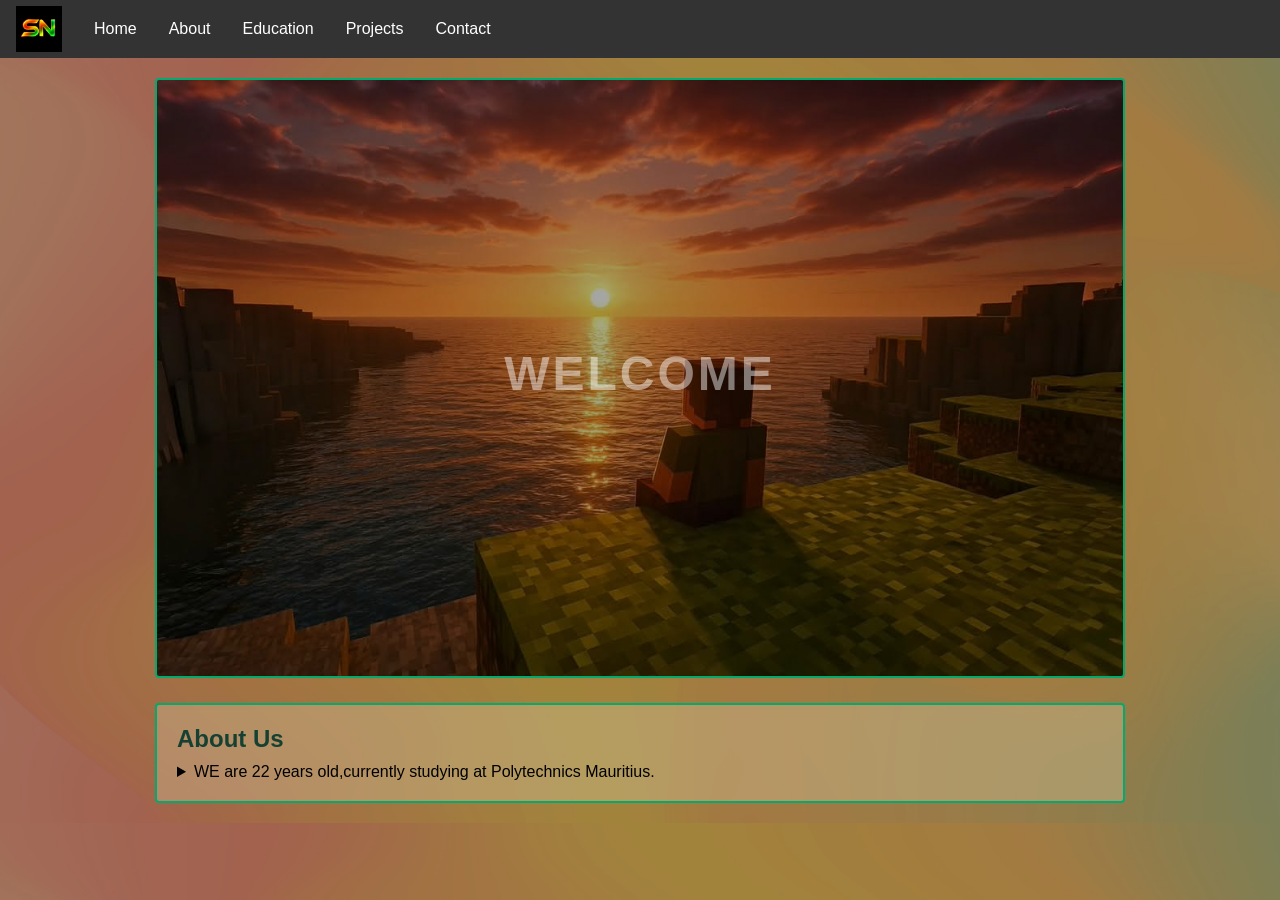
<file: index.html>
<!DOCTYPE html>
<html lang="en">
  <head>
    <meta charset="UTF-8">
    <meta name="viewport" content="width=device-width, initial-scale=1.0">
    <title>Home</title>
    <link rel="icon" type="image/jpeg" href="logo.jpeg">
    <link rel="stylesheet" href="navbar.css">
    <link rel="stylesheet" href="index.css">
  </head>
  <body>
    <ul id="abda">
      <li class="logo"><a href="index.html"><img src="logo.jpeg" alt="SN logo"></a></li>
      <li><a href="index.html">Home</a></li>
      <li><a href="about.html">About</a></li>
      <li><a href="education.html">Education</a></li>
      <li><a href="project.html">Projects</a></li>
      <li><a href="contact.html">Contact</a></li>
    </ul>
    
    <div class="page">

      <div class="banner">
        <h1>WELCOME</h1>
      </div>

      <div class="home">
        <h2 id="intro">About Us</h2>
        <details id="ME" style="margin-top:5px;">
                 <summary id="MEE">WE are 22 years old,currently studying at Polytechnics Mauritius.</summary>
                          We're excited about graduating, but the journey to get there is filled with challenges—revisions, assignments, presentations,
                          and more.Of course, we also need time to relax, whether alone or with friends, and for us gaming is the perfect solution.
                          We simply love gaming!
                          The difference between me and my partner in this assignment is that he enjoys playing all kinds of games,
                          while I'm loyal to just one: the one and only PUBG
        </details>
      </div>

    </div>
   
  </body>
</html>
</file>
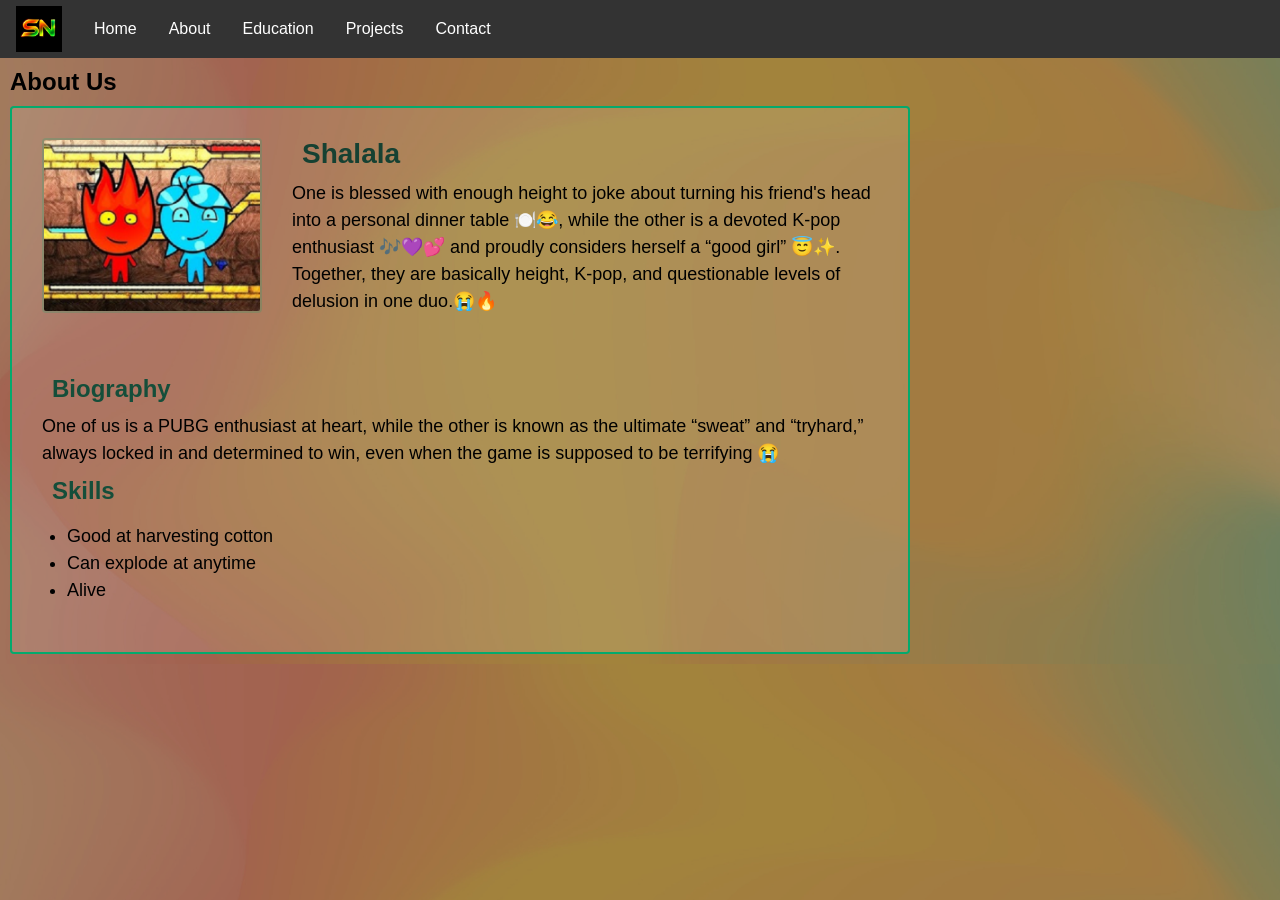
<file: about.html>
<!DOCTYPE html>
<html lang="en">
  <head>
    <meta charset="UTF-8">
    <meta name="viewport" content="width=device-width, initial-scale=1.0">
    <title>About</title>
    <link rel="icon" type="image/jpeg" href="logo.jpeg">
    <link rel="stylesheet" href="navbar.css">
    <link rel="stylesheet" href="about.css">
  </head>
  <body>
    <ul id="abda">
      <li class="logo"><a href="index.html"><img src="logo.jpeg" alt="SN logo"></a></li>
      <li><a href="index.html">Home</a></li>
      <li><a href="about.html">About</a></li>
      <li><a href="education.html">Education</a></li>
      <li><a href="project.html">Projects</a></li>
      <li><a href="contact.html">Contact</a></li>
    </ul>

    <h2>About Us</h2>

    <div class="about">
      <div class="profile">
        <img src="fire-and-water-4-240x190.png" alt="Shalala - Fire and Water" width="240" height="190">
        <div class="profile-text">
          <h2>Shalala</h2>
          <p>One is blessed with enough height to joke about turning his friend's head into a personal dinner table 🍽️😂,
            while the other is a devoted K-pop enthusiast 🎶💜💕 and proudly considers herself a “good girl” 😇✨. <br>
            Together, they are basically height, K-pop, and questionable levels of delusion in one duo.😭🔥</p>
        </div>
      </div>

      <h2>Biography</h2>
      <p>One of us is a PUBG enthusiast at heart, while the other is known as the ultimate “sweat” and “tryhard,” always locked in and determined to win, even when the game is supposed to be terrifying 😭</p>

      <h2>Skills</h2>
      <ul class="skills">
        <li>Good at harvesting cotton</li>
        <li>Can explode at anytime</li>
        <li>Alive</li>
      </ul>
    </div>
  </body>
</html>
</file>
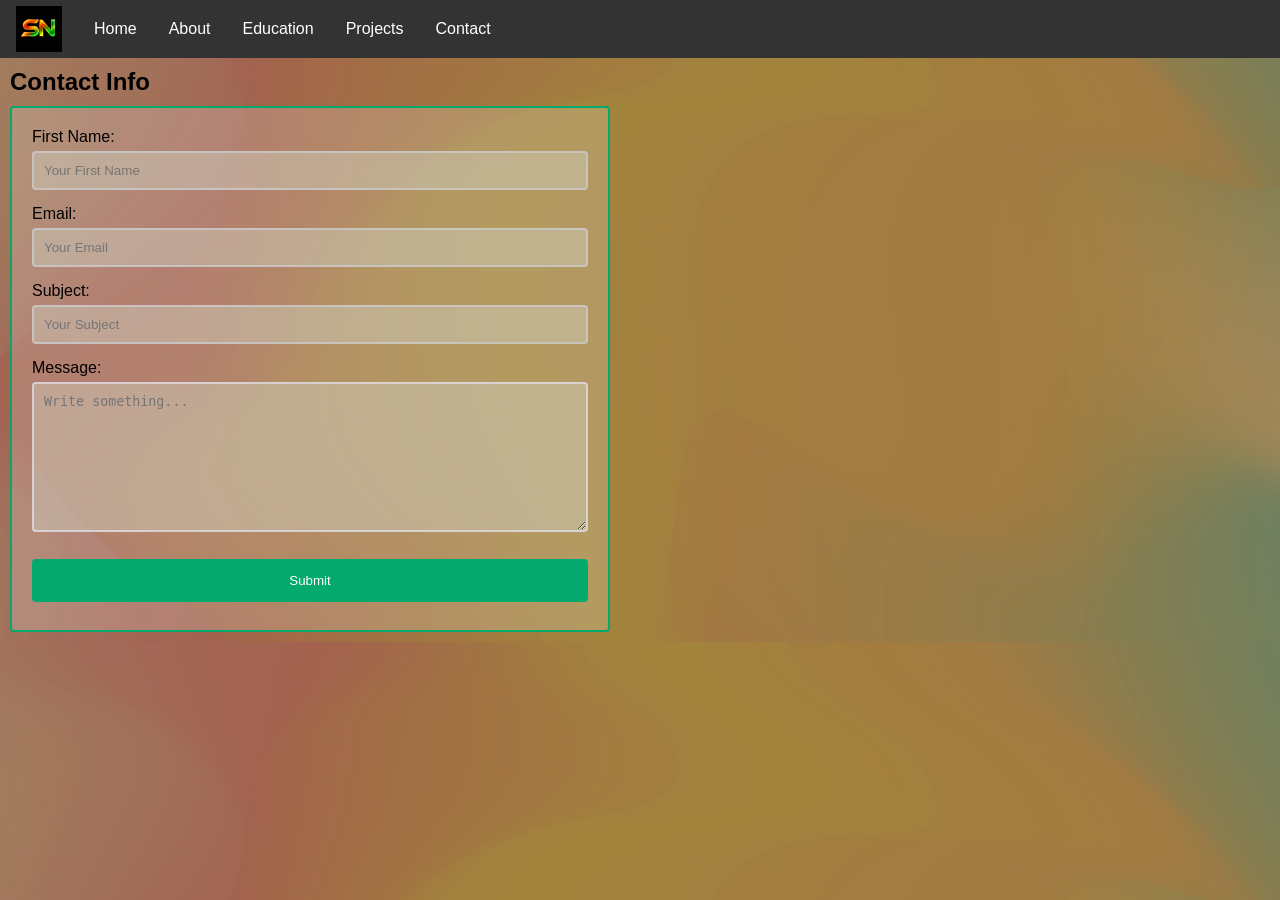
<file: contact.html>
<!DOCTYPE html>
<html lang="en">
  <head>
    <meta charset="UTF-8">
    <meta name="viewport" content="width=device-width, initial-scale=1.0">
    <title>Contact</title>
    <link rel="icon" type="image/jpeg" href="logo.jpeg">
    <link rel="stylesheet" href="navbar.css">
    <link rel="stylesheet" href="contact.css">
  </head>
  <body>
    <ul id="abda">
      <li class="logo"><a href="index.html"><img src="logo.jpeg" alt="SN logo"></a></li>
      <li><a href="index.html">Home</a></li>
      <li><a href="about.html">About</a></li>
      <li><a href="education.html">Education</a></li>
      <li><a href="project.html">Projects</a></li>
      <li><a href="contact.html">Contact</a></li>
    </ul>

    <h2>Contact Info</h2>

    <div class="responsive-form">
      <form action="thankyou.html" method="get">
        <label for="fname">First Name:</label>
        <input type="text" id="fname" name="name" placeholder="Your First Name" required>

        <label for="email">Email:</label>
        <input type="email" id="email" name="email" placeholder="Your Email" required>

        <label for="sub">Subject:</label>
        <input type="text" id="sub" name="subject" placeholder="Your Subject" required>

        <label for="message">Message:</label>
        <textarea id="message" name="message" placeholder="Write something..." required></textarea>

        <input type="submit" value="Submit">
      </form>
    </div>

  </body>
</html>
</file>
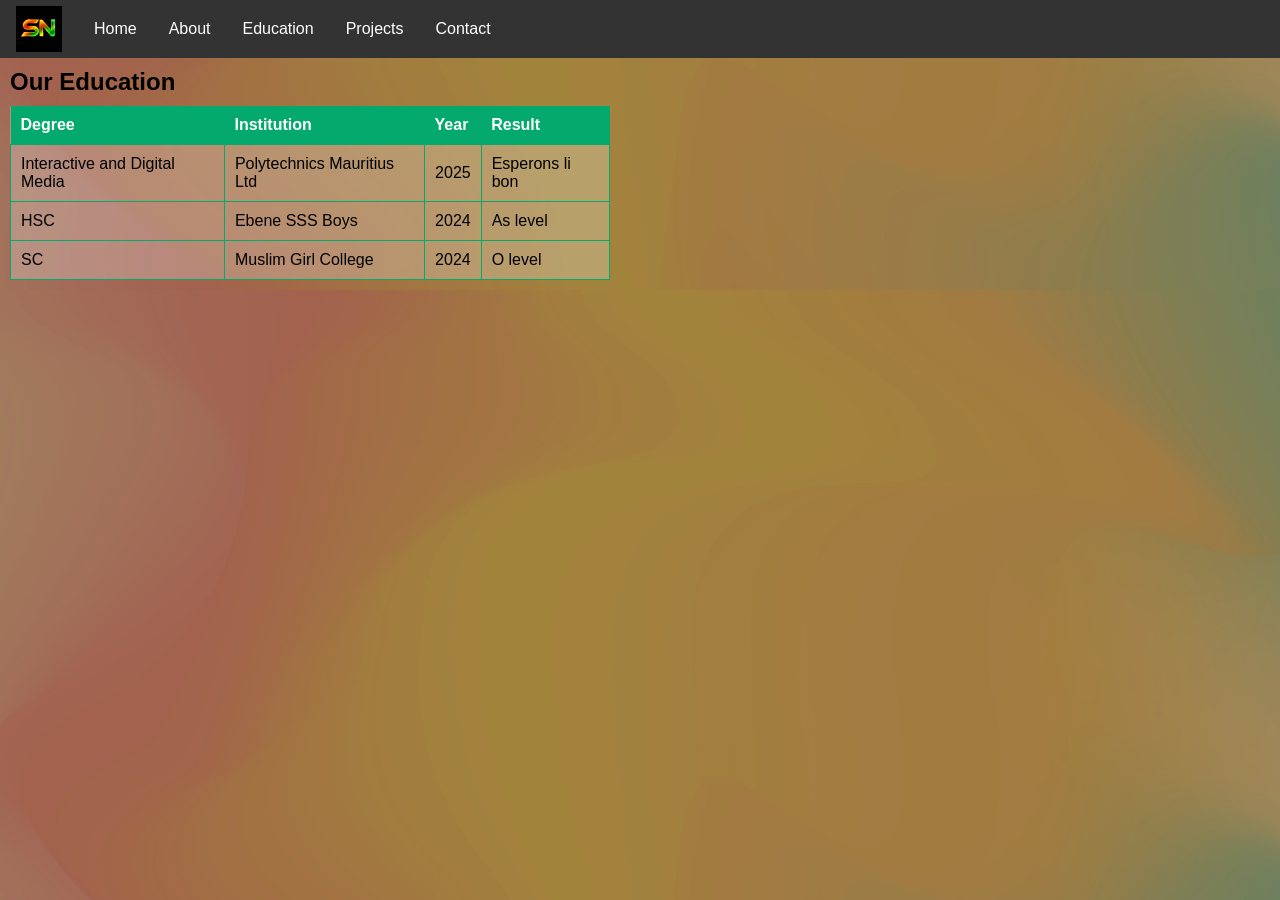
<file: education.html>
<!DOCTYPE html>
<html lang="en">
  <head>
    <meta charset="UTF-8">
    <meta name="viewport" content="width=device-width, initial-scale=1.0">
    <title>Education</title>
     <link rel="icon" type="image/jpeg" href="logo.jpeg">
    <link rel="stylesheet" href="navbar.css">
    <link rel="stylesheet" href="education.css">
  </head>
  <body>
    <ul id="abda">
      <li class="logo"><a href="index.html"><img src="logo.jpeg" alt="SN logo"></a></li>
      <li><a href="index.html">Home</a></li>
      <li><a href="about.html">About</a></li>
      <li><a href="education.html">Education</a></li>
      <li><a href="project.html">Projects</a></li>
      <li><a href="contact.html">Contact</a></li>
    </ul>

    <h2>Our Education</h2>

    <table style="background-color: rgba(255, 255, 255, 0.238);">
      <thead>
        <tr>
          <th>Degree</th>
          <th>Institution</th>
          <th>Year</th>
          <th>Result</th>
        </tr>
      </thead>
      <tbody>
        <tr>
          <td>Interactive and Digital Media</td>
          <td>Polytechnics Mauritius Ltd</td>
          <td>2025</td>
          <td>Esperons li bon</td>
        </tr>
        <tr>
          <td>HSC</td>
          <td>Ebene SSS Boys</td>
          <td>2024</td>
          <td>As level</td>
        </tr>
        <tr>
          <td>SC</td>
          <td>Muslim Girl College</td>
          <td>2024</td>
          <td>O level</td>
        </tr>
      </tbody>
    </table>

  </body>
</html>
</file>
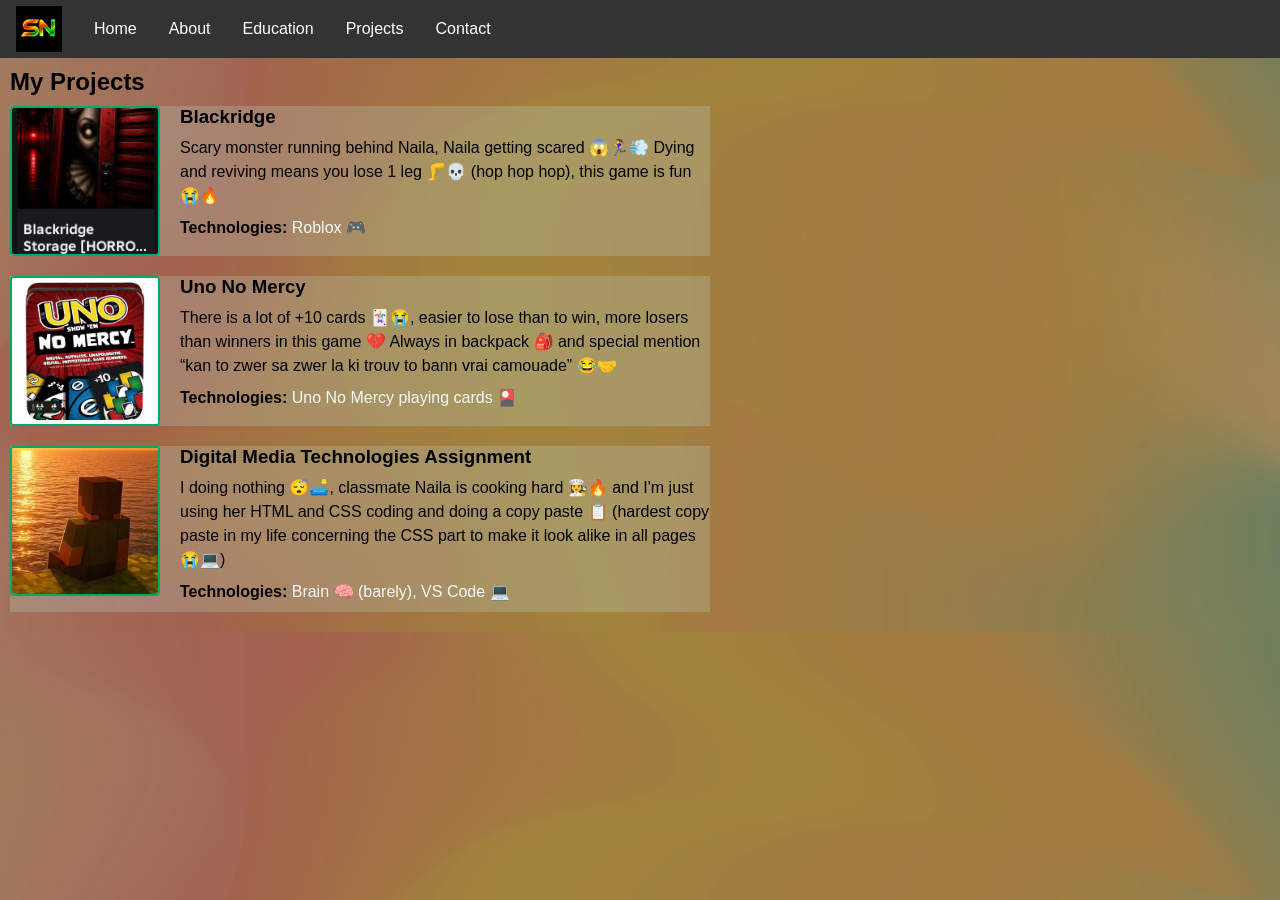
<file: project.html>
<!DOCTYPE html>
<html lang="en">
  <head>
    <meta charset="UTF-8">
    <meta name="viewport" content="width=device-width, initial-scale=1.0">
    <title>Projects</title>
    <link rel="icon" type="image/jpeg" href="logo.jpeg">
    <link rel="stylesheet" href="navbar.css">
    <link rel="stylesheet" href="project.css">
  </head>
  <body>
    <ul id="abda">
      <li class="logo"><a href="index.html"><img src="logo.jpeg" alt="SN logo"></a></li>
      <li><a href="index.html">Home</a></li>
      <li><a href="about.html">About</a></li>
      <li><a href="education.html">Education</a></li>
      <li><a href="project.html">Projects</a></li>
      <li><a href="contact.html">Contact</a></li>
    </ul>

    <h2>My Projects</h2>

    <div class="project">
      <div class="project-image"><img src="blackridge.png" alt="Blackridge"></div>
      <div class="project-text">
        <h3>Blackridge</h3>
        <p>Scary monster running behind Naila, Naila getting scared 😱🏃‍♀️💨 Dying and reviving means you lose 1 leg 🦵💀 (hop hop hop), this game is fun 😭🔥</p>
        <p><strong>Technologies:</strong> <span class="tech">Roblox 🎮</span></p>
      </div>
    </div>

    <div class="project">
      <div class="project-image"><img src="uno.jpeg" alt="Uno No Mercy"></div>
      <div class="project-text">
        <h3>Uno No Mercy</h3>
        <p>There is a lot of +10 cards 🃏😭, easier to lose than to win, more losers than winners in this game 💔 Always in backpack 🎒 and special mention “kan to zwer sa zwer la ki trouv to bann vrai camouade” 😂🤝</p>
        <p><strong>Technologies:</strong> <span class="tech">Uno No Mercy playing cards 🎴</span></p>
      </div>
    </div>

    <div class="project">
      <div class="project-image"><img src="assignment.png" alt="Digital Media Technologies Assignment"></div>
      <div class="project-text">
        <h3>Digital Media Technologies Assignment</h3>
        <p>I doing nothing 😴🛋️, classmate Naila is cooking hard 👩‍🍳🔥 and I'm just using her HTML and CSS coding and doing a copy paste 📋 (hardest copy paste in my life concerning the CSS part to make it look alike in all pages 😭💻)</p>
        <p><strong>Technologies:</strong> <span class="tech">Brain 🧠 (barely), VS Code 💻</span></p>
      </div>
    </div>
  </body>
</html>
</file>
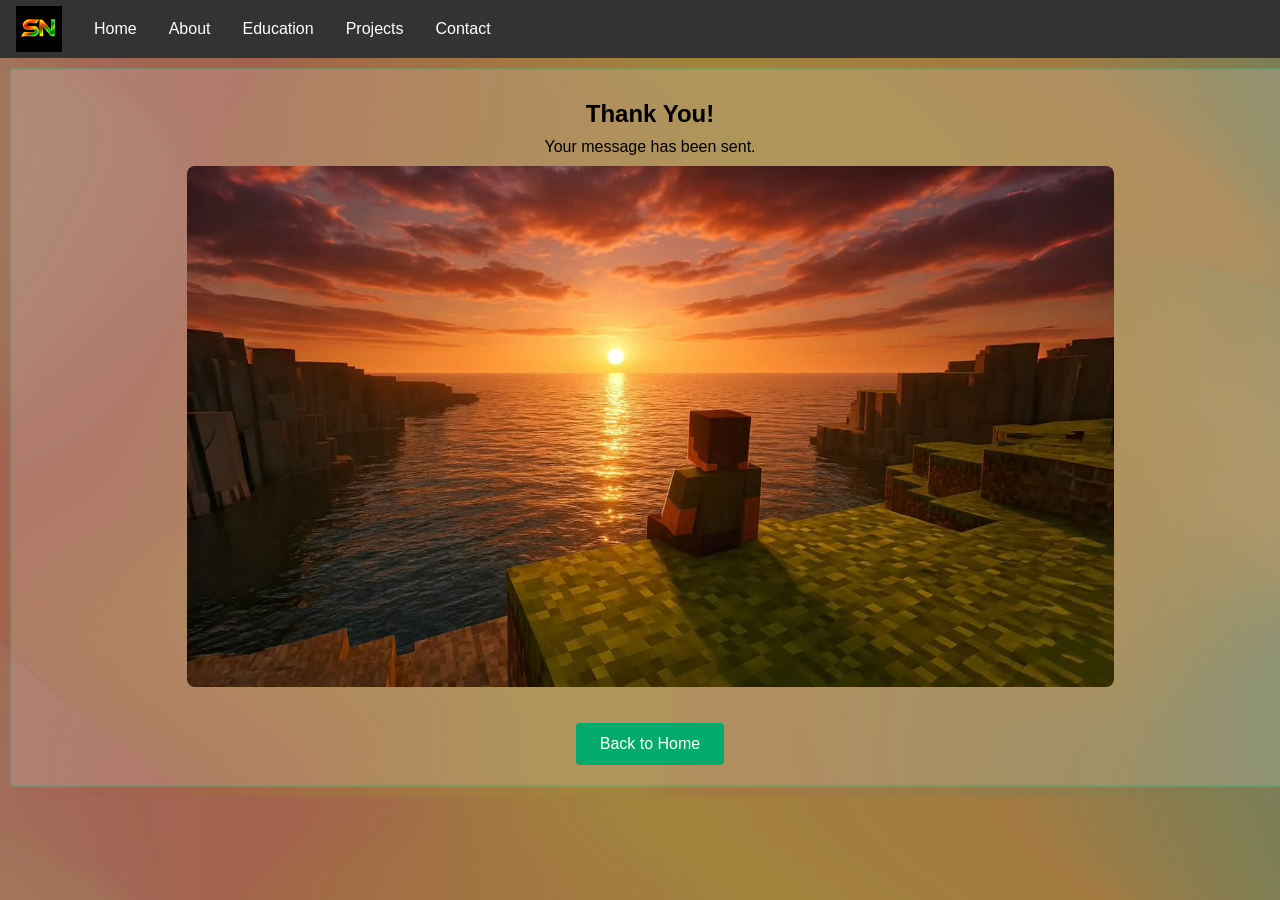
<file: thankyou.html>
<!DOCTYPE html>
<html lang="en">
  <head>
    <meta charset="UTF-8">
    <meta name="viewport" content="width=device-width, initial-scale=1.0">
    <title>Thank You</title>
    <link rel="icon" type="image/jpeg" href="logo.jpeg">
    <link rel="stylesheet" href="navbar.css">
    <link rel="stylesheet" href="contact.css">
  </head>
  <body>
    <ul id="abda">
      <li class="logo"><a href="index.html"><img src="logo.jpeg" alt="SN logo"></a></li>
      <li><a href="index.html">Home</a></li>
      <li><a href="about.html">About</a></li>
      <li><a href="education.html">Education</a></li>
      <li><a href="project.html">Projects</a></li>
      <li><a href="contact.html">Contact</a></li>
    </ul>

    <div class="thank-you-section">
      <h2>Thank You!</h2>
      <p>Your message has been sent.</p>
      <img src="minecraft-sunset.jpeg" alt="Minecraft sunset">
      <br><br>
      <a class="button" href="index.html">Back to Home</a>
    </div>
  </body>
</html>
</file>
<file: navbar.css>
* {
  box-sizing: border-box;
}

body {
  margin: 0;
  padding: 0;
  font-family: Arial, sans-serif;
  color: #000000;
  background-image: linear-gradient(rgba(0, 0, 0, 0.3), rgba(0, 0, 0, 0.3)), url("background2.png");
  background-size: cover;
  background-position: center bottom;
}

h2, p {
  margin: 10px;
}

img {
  max-width: 100%;
  height: auto;
}

#abda {
  list-style-type: none;
  margin: 0;
  padding: 0;
  background-color: #333333;
  display: flex;
  flex-wrap: wrap;
  position: sticky;
  top: 0;
}

#abda li a {
  display: flex;
  align-items: center;
  color: white;
  padding: 14px 16px;
  text-decoration: none;
}

#abda li {
  display: flex;
}

#abda .logo a {
  padding: 6px 16px;
}

#abda .logo img {
  display: block;
  height: 46px;
  width: auto;
}

#abda li a:hover {
  background-color: #04AA6D;
}

.responsive-form,
.about,
.home,
.thank-you-section {
  max-width: 600px;
  margin: 10px;
  border-radius: 4px;
  border: 2px solid #04AA6D;
  background-color: #f2f2f2;
  padding: 20px;
}

@media screen and (max-width: 600px) {
  #abda li a {
    padding: 12px;
  }

  #abda .logo a {
    padding: 6px 12px;
  }

  #abda .logo img {
    height: 36px;
  }
}
</file>
<file: index.css>
.page {
  max-width: 1000px;
  margin: 0 auto;
  padding: 20px 15px;
}

.banner {
  display: flex;
  flex-direction: column;
  align-items: center;
  justify-content: center;
  text-align: center;
  min-height: 600px;
  padding: 20px;
  color: rgba(255, 255, 255, 0.458);
  border: 2px solid #04AA6D;
  border-radius: 4px;
  background-image: linear-gradient(rgba(0, 0, 0, 0.35), rgba(0, 0, 0, 0.35)), url("minecraft-sunset.jpeg");
  background-size: cover;
  background-position: center;
}

.banner h1 {
  margin: 0 0 10px 0;
  font-size: 48px;
  letter-spacing: 3px;
}

.banner p {
  margin: 0;
  font-size: 20px;
}

.home {
  background-color: rgba(218, 208, 169, 0.332);
  max-width: none;
  margin: 25px 0 0 0;
}

.home h2 {
  margin: 0 0 10px 0;
  color: #164132;
}

.home p {
  margin: 0 0 15px 0;
  font-size: 18px;
  line-height: 1.6;
}

@media screen and (max-width: 600px) {
  .banner {
    min-height: 240px;
  }

  .banner h1 {
    font-size: 32px;
  }

  .banner p {
    font-size: 16px;
  }

  .home p {
    font-size: 16px;
  }
}
</file>
<file: about.css>
.about {
  background-color: rgba(254, 254, 254, 0.118);
}
.about img {
 display:block;
  width: 100%;
  max-width: 250px;
  height: auto;
  border: 2px solid #04aa6d33;
  border-radius: 4px;
}

@media screen and (max-width: 800px) {
  .profile {
    text-align: left;
  }

  .about .profile img {
    margin: 0 auto 15px;
    max-width: 240px;
  }
}

.about h2{
  color: #164132;
}
.about p {
  margin-left: 0;
  margin-right: 0;
}

.about p {
  line-height: 1.5;
}

.about ul.skills {
  padding-left: 25px;
  line-height: 1.5;
}

@media screen and (min-width: 801px) {
  .about {
    max-width: 900px;
    padding: 30px;
  }

  .profile {
    display: flex;
    gap: 30px;
    align-items: flex-start;
    margin-bottom: 25px;
    padding-bottom: 25px;
  }

  .about .profile img {
    flex: 0 0 220px;
    width: 220px;
  }

  .profile-text h2 {
    margin-top: 0;
    font-size: 28px;
  }

  .profile-text p {
    font-size: 18px;
  }

  .about > h2 {
    font-size: 24px;
  color: #154e3a;
  }

  .about > p {
    font-size: 18px;
  }

  .about ul.skills {
    font-size: 18px;
  }
}
</file>
<file: contact.css>
.responsive-form{
  background-color: rgba(255, 255, 255, 0.184);
}

label {
  display: block;
  margin-bottom: 5px;
}

input[type=text],
input[type=email] {
  width: 100%;
  margin-bottom: 15px;
  border: 2px solid #ccccccc1;
  border-radius: 4px;
  padding: 10px;
  background-color: #cccabb7f;
}

textarea {
  width: 100%;
  height: 150px;
  margin-bottom: 15px;
  border: 2px solid #e0dde4c6;
  border-radius: 4px;
  padding: 10px;
  background-color: #cccabb7f;
}

input[type=submit] {
  width: 100%;
  background-color: #04AA6D;
  color: rgb(255, 255, 255);
  padding: 14px;
  margin: 8px 0;
  border: none;
  border-radius: 4px;
  cursor: pointer;
}

input[type=submit]:hover {
  background-color: #038a58;
}

.thank-you-section {
  width: 100%;
  max-width: none;
  background-color: rgba(255, 255, 255, 0.158);
  border: 2px solid #04aa6d3f;
  padding: 20px;
  box-sizing: border-box;
  text-align: center;
}

.thank-you-section img {
  width: 75%;
  height: auto;
  border-radius: 8px;
  display: block;
  margin: 0 auto;
}

.thank-you-section h2,
.thank-you-section p {
  margin-left: 0;
  margin-right: 0;
}

.button {
  display: inline-block;
  background-color: #04AA6D;
  color: rgb(255, 255, 255);
  padding: 12px 24px;
  border-radius: 4px;
  text-decoration: none;
  margin-top: 0px;
}

.button:hover {
  background-color: #038a58;
}
</file>
<file: education.css>
table {
 background-color: white;
  backdrop-filter: blur(5px);
  width: calc(100% - 20px);
  max-width: 600px;
  margin: 10px;
  border-collapse: collapse;
}

th {
  background-color: #04AA6D;
  color: white;
  padding: 10px;
  text-align: left;
}

td {
  padding: 10px;
  border: 1px solid #04AA6D;
}

@media screen and (max-width: 600px) {
  th, td {
    padding: 6px;
    font-size: 14px;
  }
}
</file>
<file: project.css>
.project {
  display: flex;
  gap: 20px;
  max-width: 700px;
  margin: 10px;
  margin-bottom: 20px;
  background-color: rgba(183, 207, 196, 0.27);
}

.project-image {
  flex: 0 0 150px;
  height: 150px;
  display: flex;
  align-items: center;
  justify-content: center;
  text-align: center;
  border: 2px solid #04AA6D;
  border-radius: 4px;
  background-color: #f2f2f2;
  overflow: hidden;
}

.project-image img {
  width: 100%;
  height: 100%;
  object-fit: cover;
}

.project-text h3 {
  margin: 0 0 8px 0;
}

.project-text p {
  margin: 0 0 8px 0;
  line-height: 1.5;
}

.tech {
  color: #f7faf9;
}

@media screen and (max-width: 600px) {
  .project {
    flex-direction: column;
  }

  .project-image {
    flex: none;
    width: 100%;
    height: auto;
  }

  .project-image img {
    height: auto;
  }
}
</file>
